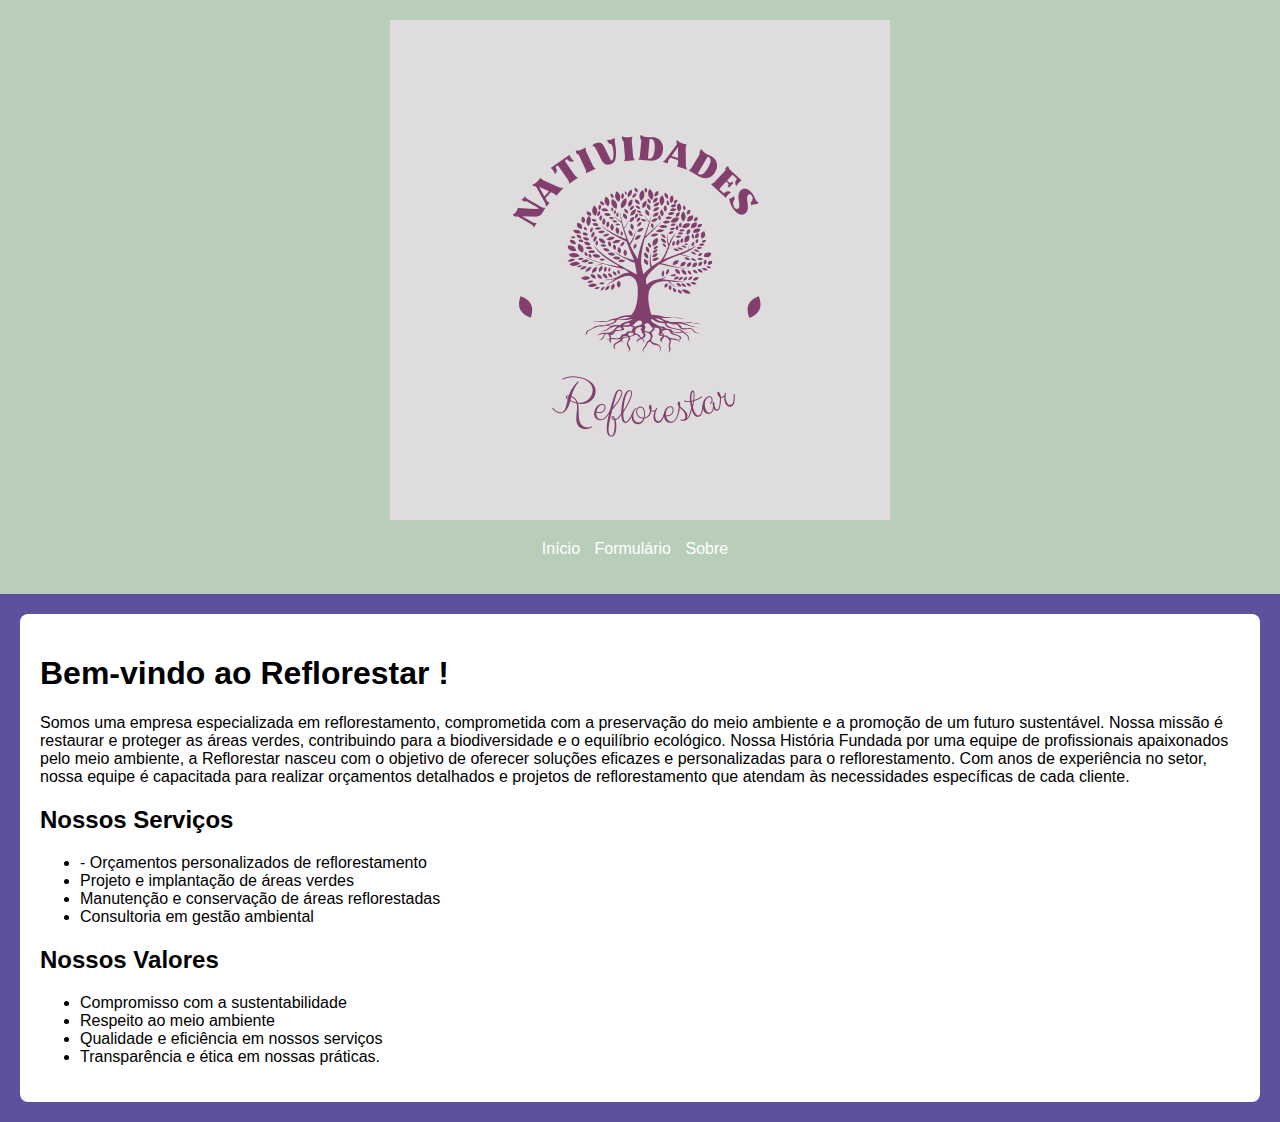
<file: index.html>
<!DOCTYPE html>
<html lang="pt-BR">
<head>
    <meta charset="UTF-8">
    <meta name="viewport" content="width=device-width, initial-scale=1.0">
    <title>Reflorestar.plantas</title>
    <link rel="stylesheet" href="css/style.css">
</head>
<body>
    
    <header>
        <img src="images/NATIVIDADES.png" alt="Logo do Site" class="logo">
        <nav>
            <ul>
                <li><a href="index.html">Início</a></li>
                <li><a href="form.html">Formulário</a></li>
                <li><a href="about.html">Sobre</a></li>
            </ul>
        </nav>
    </header>

   
    <main>
        <h1>Bem-vindo ao Reflorestar !</h1>
        <p>Somos uma empresa especializada em reflorestamento, comprometida com a preservação do meio ambiente e a promoção de um futuro sustentável. Nossa missão é restaurar e proteger as áreas verdes, contribuindo para a biodiversidade e o equilíbrio ecológico.

            Nossa História
            
            Fundada por uma equipe de profissionais apaixonados pelo meio ambiente, a Reflorestar nasceu com o objetivo de oferecer soluções eficazes e personalizadas para o reflorestamento. Com anos de experiência no setor, nossa equipe é capacitada para realizar orçamentos detalhados e projetos de reflorestamento que atendam às necessidades específicas de cada cliente.
            
            <h2>Nossos Serviços</h2>
            <ul>  
                <li> - Orçamentos personalizados de reflorestamento</li>
                <li> Projeto e implantação de áreas verdes</li>
                <li> Manutenção e conservação de áreas reflorestadas</li>
                <li> Consultoria em gestão ambiental</li>
            </ul> 
            <h2>Nossos Valores</h2>
            <ul>   
            
                <li> Compromisso com a sustentabilidade</li>
                <li> Respeito ao meio ambiente</li>
                <li> Qualidade e eficiência em nossos serviços</li>
                <li> Transparência e ética em nossas práticas.</p></li>
            </ul>
    </main>

    <script src="js/script.js"></script>
</body>
</html>
</file>
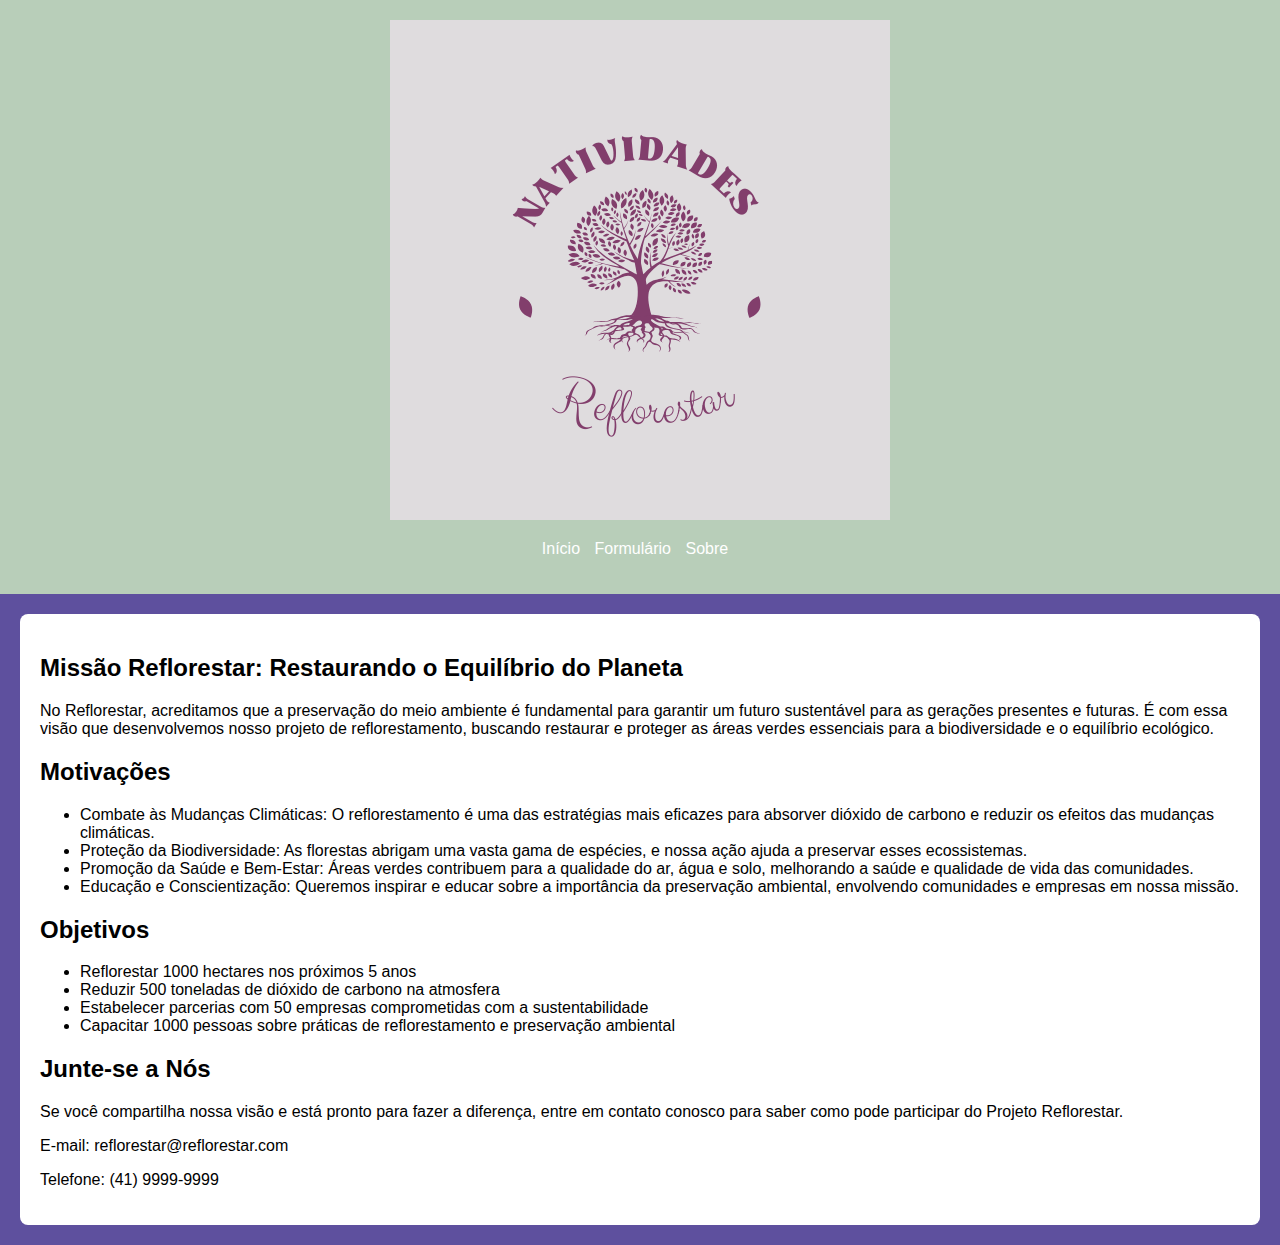
<file: about.html>
<!DOCTYPE html>
<html lang="pt-BR">
<head>
    <meta charset="UTF-8">
    <meta name="viewport" content="width=device-width, initial-scale=1.0">
    <title>Reflorestar.plantas</title>
    <link rel="stylesheet" href="css/style.css">
</head>
<body>
    <header>
        <img src="images/NATIVIDADES.png" alt="Logo do Site" class="logo">
        <nav>
            <ul>
                <li><a href="index.html">Início</a></li>
                <li><a href="form.html">Formulário</a></li>
                <li><a href="about.html">Sobre</a></li>
            </ul>
        </nav>
    </header>

    <main>
        <h2>Missão Reflorestar: Restaurando o Equilíbrio do Planeta</h2>
        <p>No Reflorestar, acreditamos que a preservação do meio ambiente é fundamental para garantir um futuro sustentável para as gerações presentes e futuras. É com essa visão que desenvolvemos nosso projeto de reflorestamento, buscando restaurar e proteger as áreas verdes essenciais para a biodiversidade e o equilíbrio ecológico.</p>

        <h2>Motivações</h2>

        <ul>
            <li> Combate às Mudanças Climáticas: O reflorestamento é uma das estratégias mais eficazes para absorver dióxido de carbono e reduzir os efeitos das mudanças climáticas.</li>
            <li> Proteção da Biodiversidade: As florestas abrigam uma vasta gama de espécies, e nossa ação ajuda a preservar esses ecossistemas.</li>
            <li> Promoção da Saúde e Bem-Estar: Áreas verdes contribuem para a qualidade do ar, água e solo, melhorando a saúde e qualidade de vida das comunidades.</li>
            <li> Educação e Conscientização: Queremos inspirar e educar sobre a importância da preservação ambiental, envolvendo comunidades e empresas em nossa missão.</li>
        </ul>
        
        <h2>Objetivos</h2>
        <ul>
            <li> Reflorestar 1000 hectares nos próximos 5 anos</li>
            <li> Reduzir 500 toneladas de dióxido de carbono na atmosfera</li>
            <li> Estabelecer parcerias com 50 empresas comprometidas com a sustentabilidade</li>
            <li> Capacitar 1000 pessoas sobre práticas de reflorestamento e preservação ambiental</li>
        </ul>
        
        <h2>Junte-se a Nós</h2>
        <p>Se você compartilha nossa visão e está pronto para fazer a diferença, entre em contato conosco para saber como pode participar do Projeto Reflorestar.</p>

        <p>E-mail: reflorestar@reflorestar.com</p>
        <p>Telefone: (41) 9999-9999</p>
    </main>
</body>
</html>
</file>
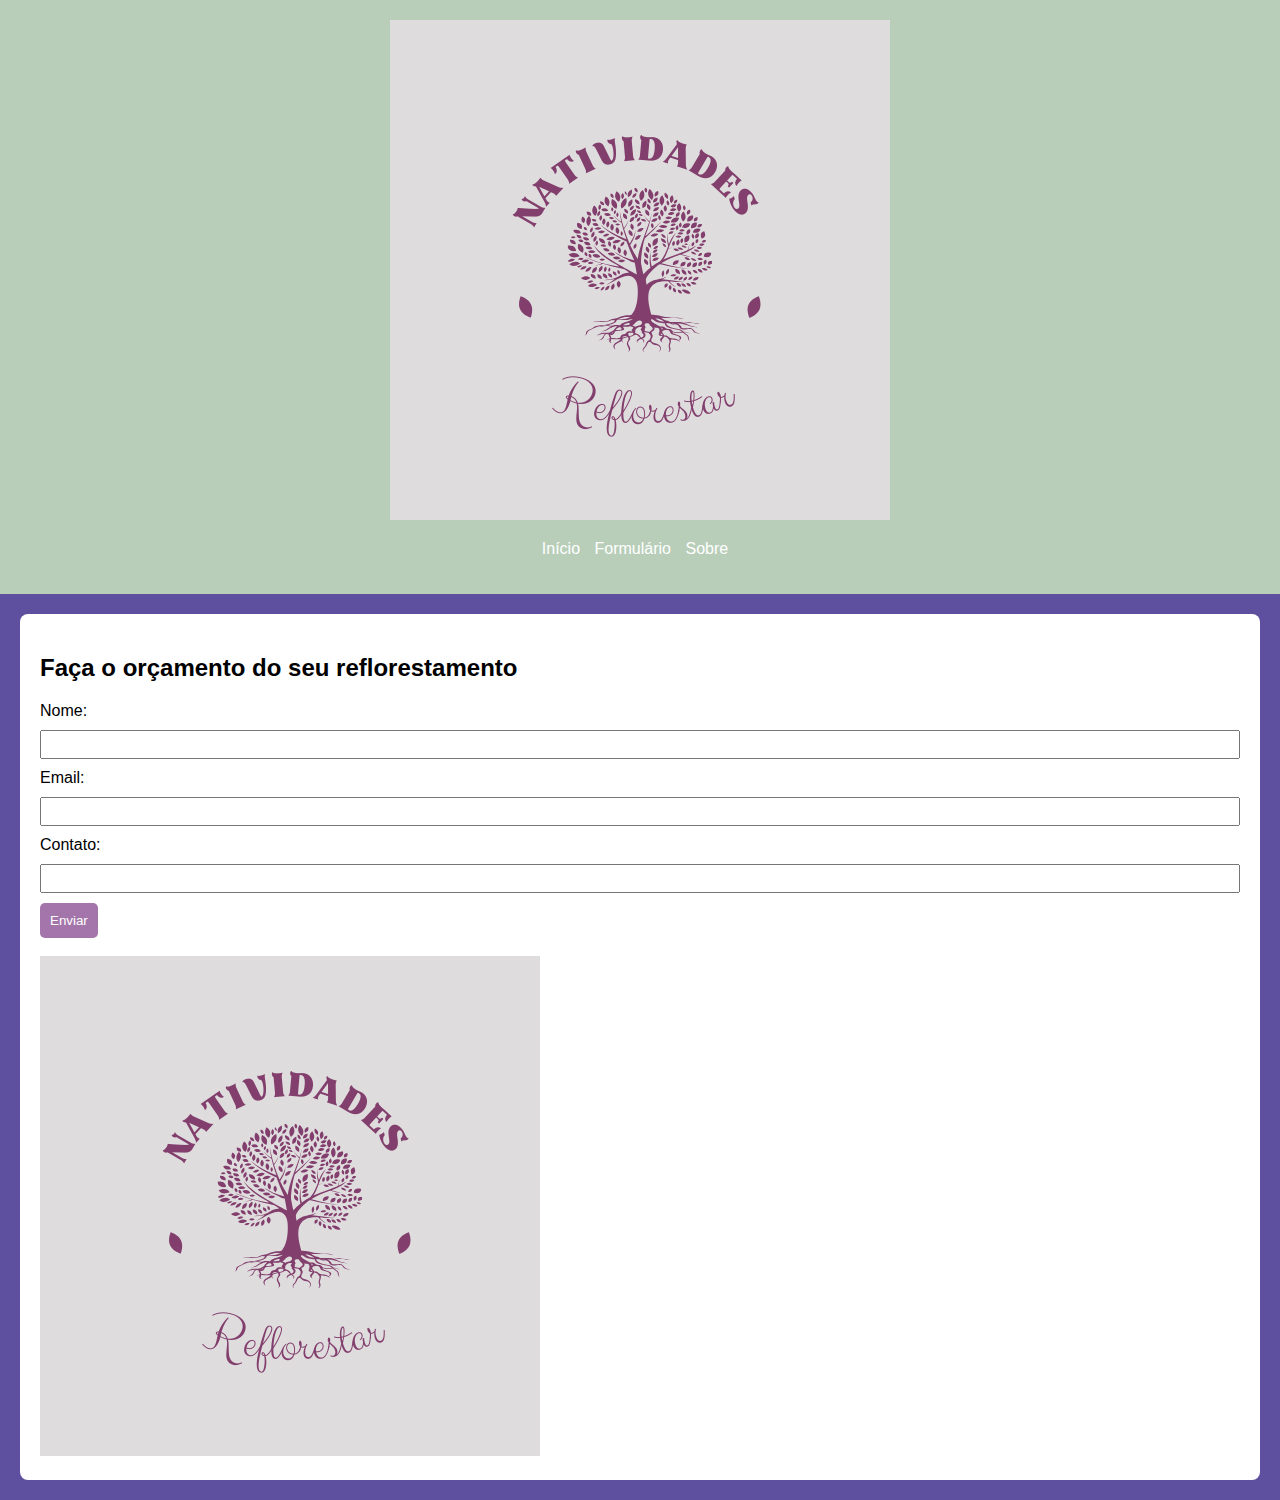
<file: form.html>
<!DOCTYPE html>
<html lang="pt-BR">
<head>
    <meta charset="UTF-8">
    <meta name="viewport" content="width=device-width, initial-scale=1.0">
    <title>Reflorestar.plantas</title>
    <link rel="stylesheet" href="css/style.css">
</head>
<body>
    <header>
        <img src="images/NATIVIDADES.png" alt="Logo do Site" class="logo">
        <nav>
            <ul>
                <li><a href="index.html">Início</a></li>
                <li><a href="form.html">Formulário</a></li>
                <li><a href="about.html">Sobre</a></li>
            </ul>
        </nav>
    </header>

    <main>
        <h2>Faça o orçamento do seu reflorestamento</h2>
        <form action="formAction.html" method="GET" onsubmit="return validarFormulario()">
            <label for="nome">Nome:</label>
            <input type="text" id="nome" name="nome" required><br>

            <label for="email">Email:</label>
            <input type="email" id="email" name="email" required><br>

            <label for="contato">Contato:</label>
            <input type="text" id="contato" name="contato"  required><br>

            <input type="submit" value="Enviar">
        </form>
<br/>
        <img src="images/NATIVIDADES.png" alt="Logo do Site" class="logo">

    </main>

    <script src="js/script.js"></script>
</body>
</html>
</file>
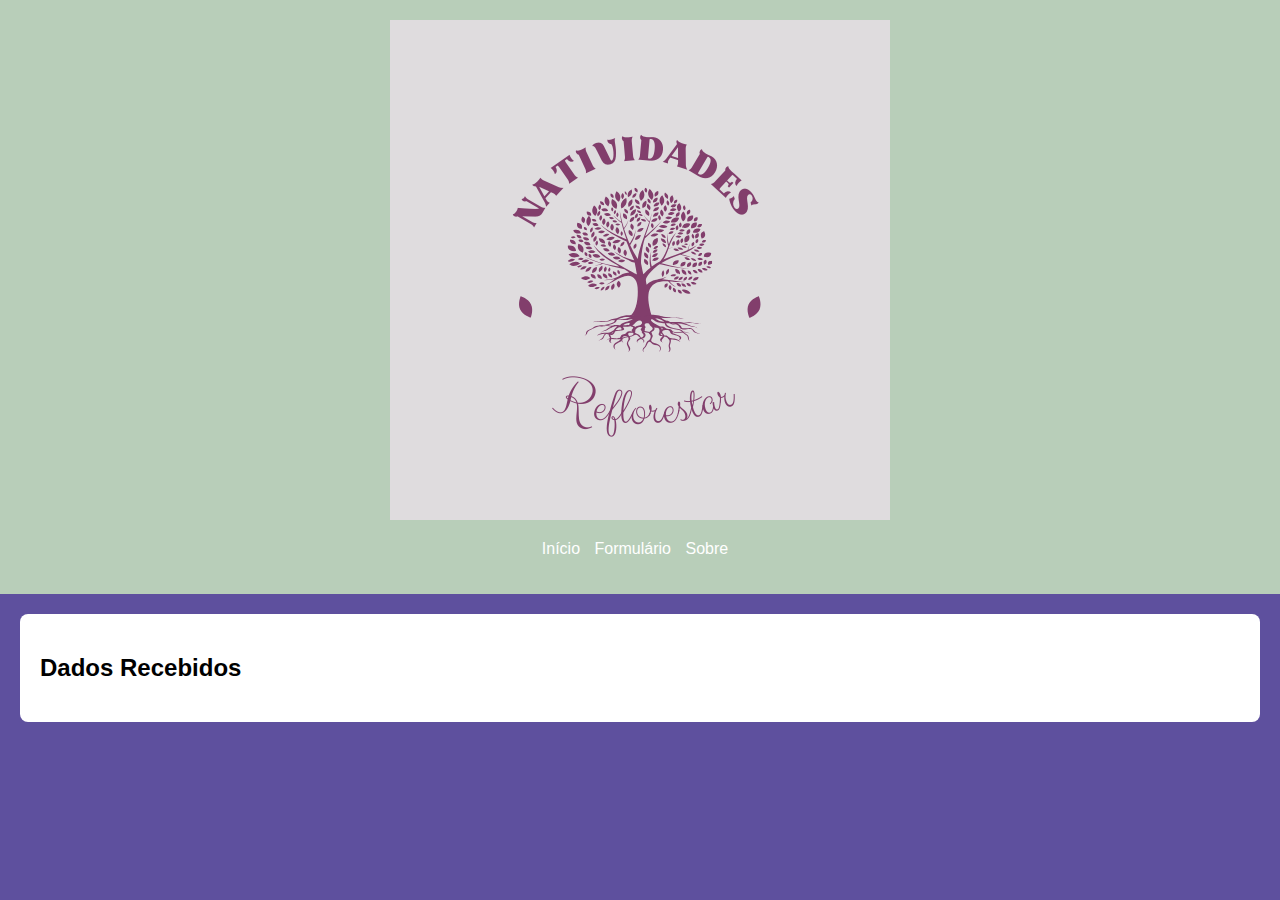
<file: formAction.html>
<!DOCTYPE html>
<html lang="pt-BR">
<head>
    <meta charset="UTF-8">
    <meta name="viewport" content="width=device-width, initial-scale=1.0">
    <title>Reflorestar.plantas</title>
    <link rel="stylesheet" href="css/style.css">
</head>
<body>
    <header>
        <img src="images/NATIVIDADES.png" alt="Logo do Site" class="logo">
        <nav>
            <ul>
                <li><a href="index.html">Início</a></li>
                <li><a href="form.html">Formulário</a></li>
                <li><a href="about.html">Sobre</a></li>
            </ul>
        </nav>
    </header>

    <main>
        <h2>Dados Recebidos</h2>
        <p id="resultado"></p>
    </main>

    <script src="js/script.js"></script>
</body>
</html>
</file>
<file: css/style.css>
body {
    font-family: Arial, sans-serif;
    margin: 0;
    padding: 0;
    background-color: #5e509e;
}

header {
    background-color: #b8ceb9;
    padding: 20px;
    color: white;
    text-align: center;
}

nav ul {
    list-style: none;
    padding: 0;
}

nav ul li {
    display: inline;
    margin-right: 10px;
}

nav ul li a {
    color: white;
    text-decoration: none;
}

main{
    padding: 20px;
    background-color: white;
    margin: 20px;
    border-radius: 8px;
}

main img {
    text-align: center;
}



input[type="text"], input[type="email"], input[type="number"] {
    padding: 5px;
    margin: 10px 0;
    width: 100%;
    box-sizing: border-box;
}

input[type="submit"] {
    background-color: #a475aa;
    color: white;
    border: none;
    padding: 10px;
    cursor: pointer;
    border-radius: 5px;
}
</file>
